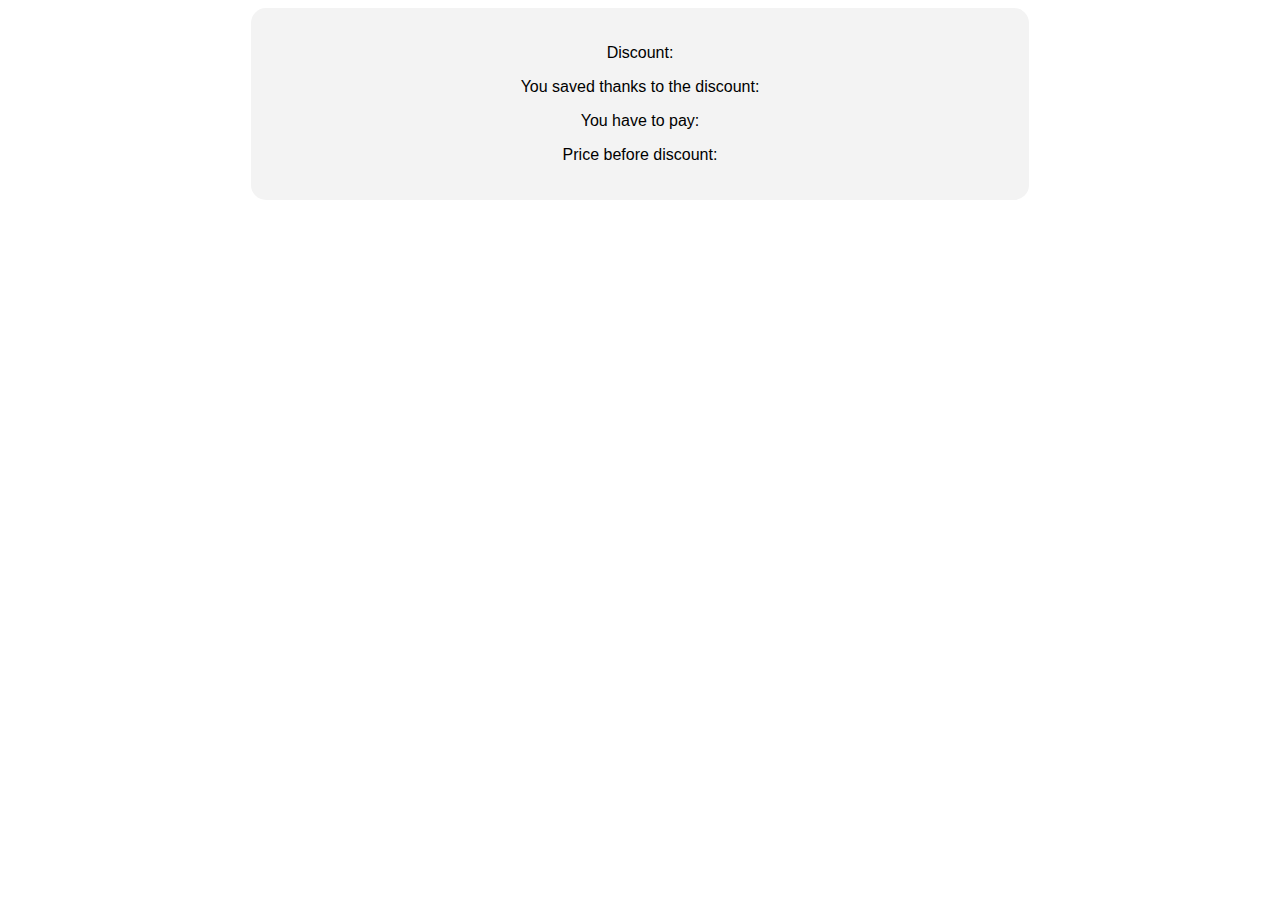
<file: 1 task/index.html>
<!DOCTYPE html>
<html lang="en">
<head>
    <meta charset="UTF-8">
    <meta name="viewport" content="width=device-width, initial-scale=1.0">
    <title>Task1</title>
    <link rel="stylesheet" href="css/style.css">
</head>
<body>
    <!-- С помощью оператора if 
    №1. вычислить сумму покупки с учетом скидки. cкидка 3% предоставляется, если сумма покупки больше 500 грн., 
    а скидка 5% - если сумма покупки больше 800 грн. cумму покупки вводит пользователь. -->
    <div class="calculations_wrapper">
        <p>Discount: <span id="discount"></span></p>
        <p>You saved thanks to the discount: <span id="amount_sale"></span></p>
        <p>You have to pay: <span id="have_to__pay"></span></span></p>
        <p>Price before discount: <span id="price_before"></span></p>
    </div>

    <script defer>
        
        let sum, sale, amount, salePrice;
        let discount  = document.getElementById('discount');
        let amountSale = document.getElementById('amount_sale');
        let haveToPay = document.getElementById('have_to__pay');
        let priceBefore = document.getElementById('price_before');
        sum = Number(prompt("Enter the sum: "));

        if (sum > 500 && sum <=799){
            priceBefore.textContent = sum + ' UAH';
            sale= 3 +'%'; 
            console.log('Discount: ', sale);
            discount.textContent = sale;
            amount= (sum*3)/100;
            console.log('You saved thanks to the discount: ', amount, 'UAH');
            amountSale.textContent = amount + ' UAH';
            salePrice = sum - amount;
            console.log('You have to pay: ', salePrice, 'UAH');
            haveToPay.textContent = salePrice + ' UAH';
        }
        else if(sum >= 800){
            priceBefore.textContent = sum + ' UAH';
            sale= 5 +'%'; 
            console.log('Discount: ', sale);
            discount.textContent = sale;
            amount= (sum*5)/100;
            console.log('You saved thanks to the discount: ', amount, 'UAH');
            amountSale.textContent = amount + ' UAH';
            salePrice = sum - amount;
            console.log('You have to pay: ', salePrice, 'UAH');
            haveToPay.textContent = salePrice + ' UAH';
        }
        else{
            console.log('Sorry, there was some problem :(')
        }
    </script>
</body>
</html>
</file>
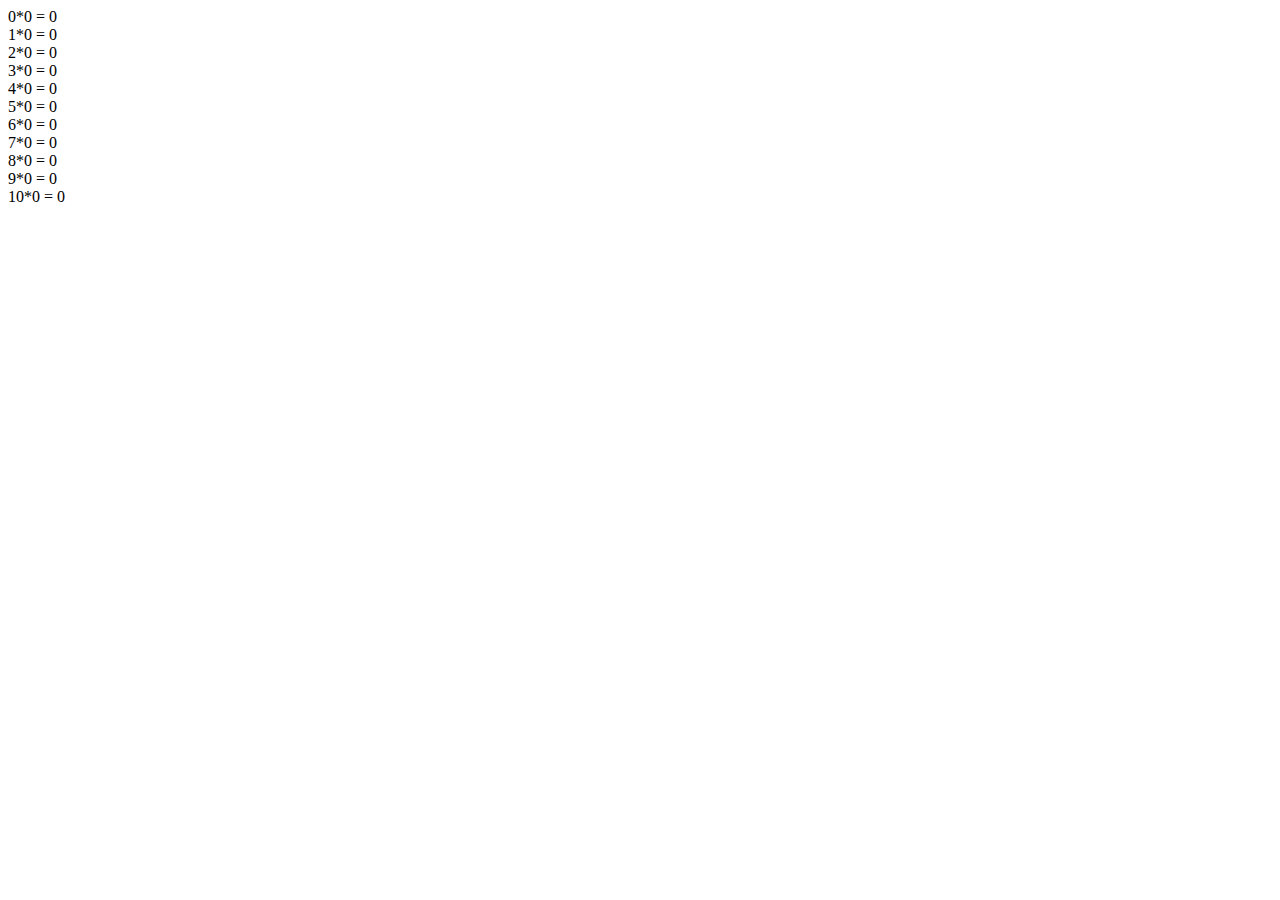
<file: 10 task/index.html>
<!DOCTYPE html>
<html lang="en">
<head>
    <meta charset="UTF-8">
    <meta name="viewport" content="width=device-width, initial-scale=1.0">
    <title>Task 10</title>
</head>
<body>
    <!-- №10 выводит таблицу умножения по числу, который вводит пользователь 
    (например, пользователь вводит 3, вид вывода: -->

    <script defer>
        function table(){
            let num = Number(prompt('Enter number: '));
            for(i=0; i<=10; i++){
                document.write(i +'*'+ num +' '+' = '+num*i+ '<br>');
            }
        }
        table();
    </script>
</body>
</html>
</file>
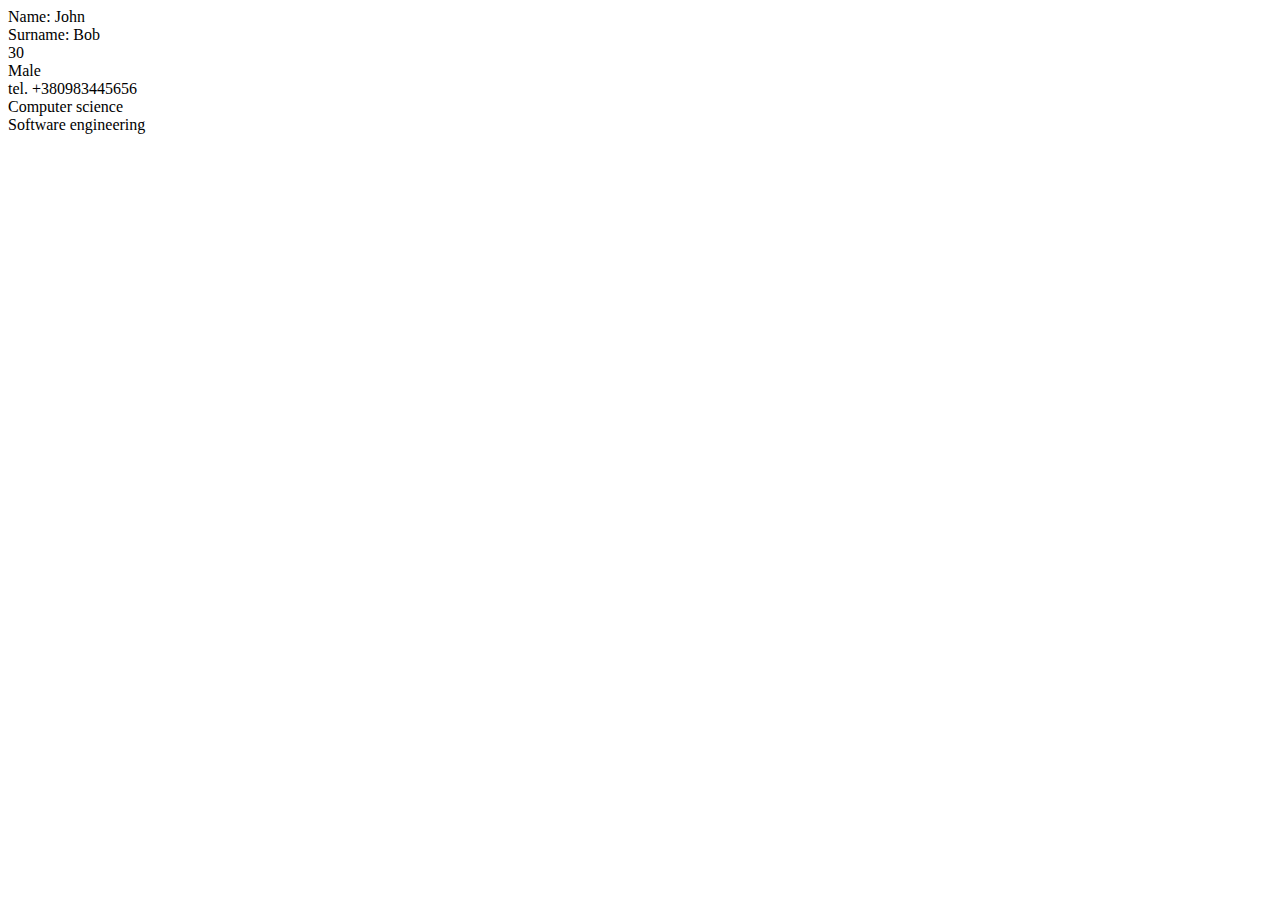
<file: 12 task/index.html>
<!DOCTYPE html>
<html lang="en">
<head>
    <meta charset="UTF-8">
    <meta name="viewport" content="width=device-width, initial-scale=1.0">
    <title>Task 12</title>
</head>
<body>
    <script defer>
        
    let student = {     
        name: "John",  
        surname: "Bob",
        age: 30,
        gender: "Male",
        contacts: "tel. +380983445656"
    };

    let addFields = {     
        faculty: "Computer science",  
        cathedra: "Software engineering"
    };
    
   console.log( Object.assign(student, addFields));

    function printAll(user) {
       document.write("Name: " + user.name + '<br>' +'Surname: ' + user.surname+ '<br>' + user.age + '<br>' + user.gender 
       +'<br>'+ user.contacts +'<br>' + user.faculty + '<br>' + user.cathedra);
    }

    printAll(student);

    </script>
</body>
</html>
</file>
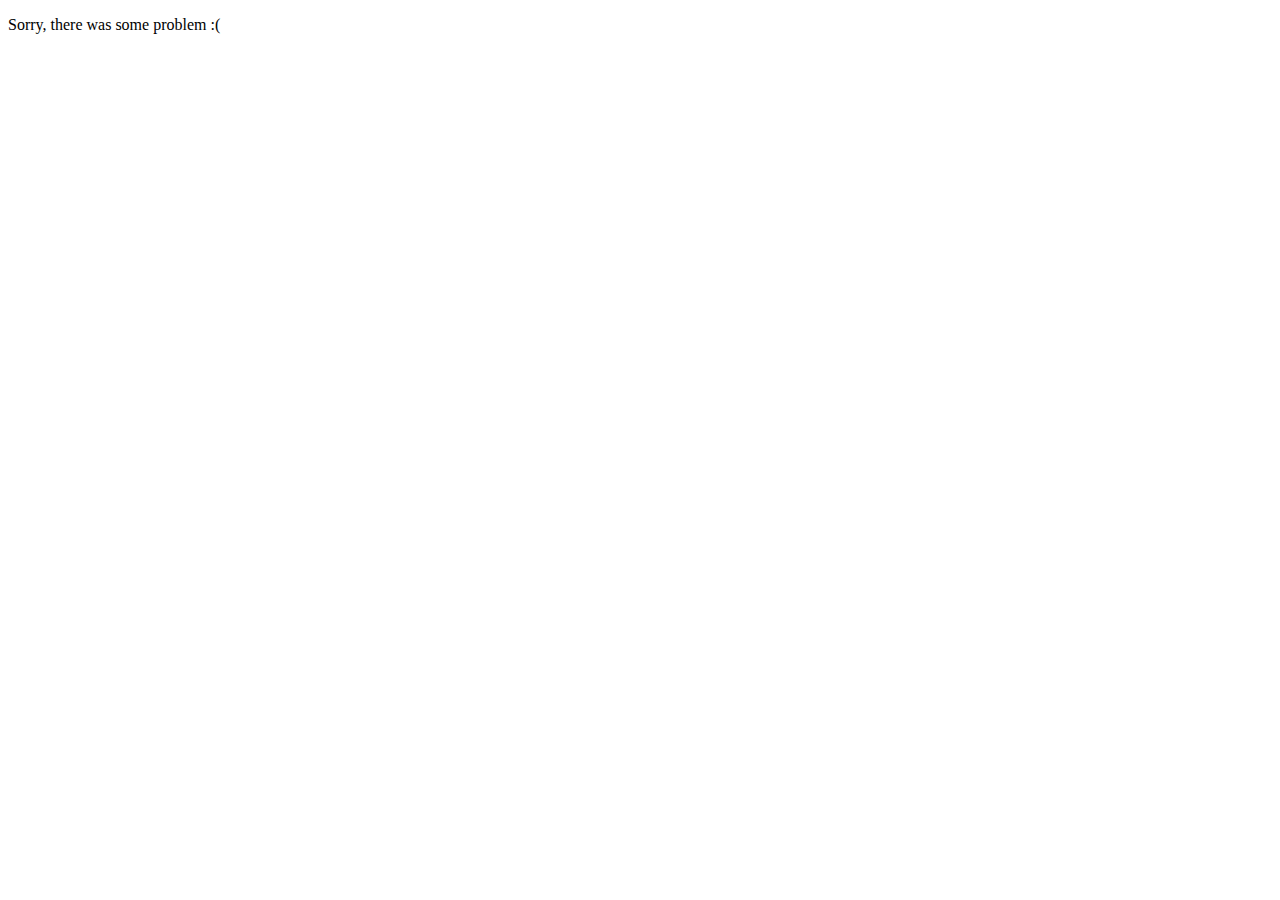
<file: 2 task/index.html>
<!DOCTYPE html>
<html lang="en">
<head>
    <meta charset="UTF-8">
    <meta name="viewport" content="width=device-width, initial-scale=1.0">
    <title>Task2</title>
</head>
<body>
    <!-- С помощью switch
    №2. запросить у пользователя номер дня недели и вывести соответствующее полное строковое название (например, 
    если пользователь вводит 7 -  выводится сообщение "воскресенье"). предусмотреть ошибку введения (default) -->
    <p id="empty">Day: </p>
    <p id="select_day"></p>
    
    <script defer>
        let choice = prompt("Enter 1<= number =<7: ");
        let day = document.getElementById('select_day');
        switch (choice) {
        case '1':
            day.textContent = 'Monday';
            break;
        case '2':
            day.textContent = 'Tuesday';
            break;
        case '3':
            day.textContent = 'Wednesday';
            break;
        case '4':
            day.textContent = 'Thursday';
            break;
        case '5':
            day.textContent = 'Friday';
            break;
        case '6':
            day.textContent = 'Saturday';
            break;
        case '7':
            day.textContent = 'Sunday';
            break;
        default:
            document.getElementById('empty').innerHTML= " ";
            day.textContent = 'Sorry, there was some problem :(';
        }
    </script>
</body>
</html>
</file>
<file: 1 task/css/style.css>
body{
    font-family: Arial, Helvetica, sans-serif;
}

span{
    color: #89d13c;
}

.calculations_wrapper{
   text-align: center;
   width: 60%;
   margin: 0 auto;
   background-color: #f3f3f3;
   padding: 20px 10px;
   border-radius: 15px;
}
</file>
